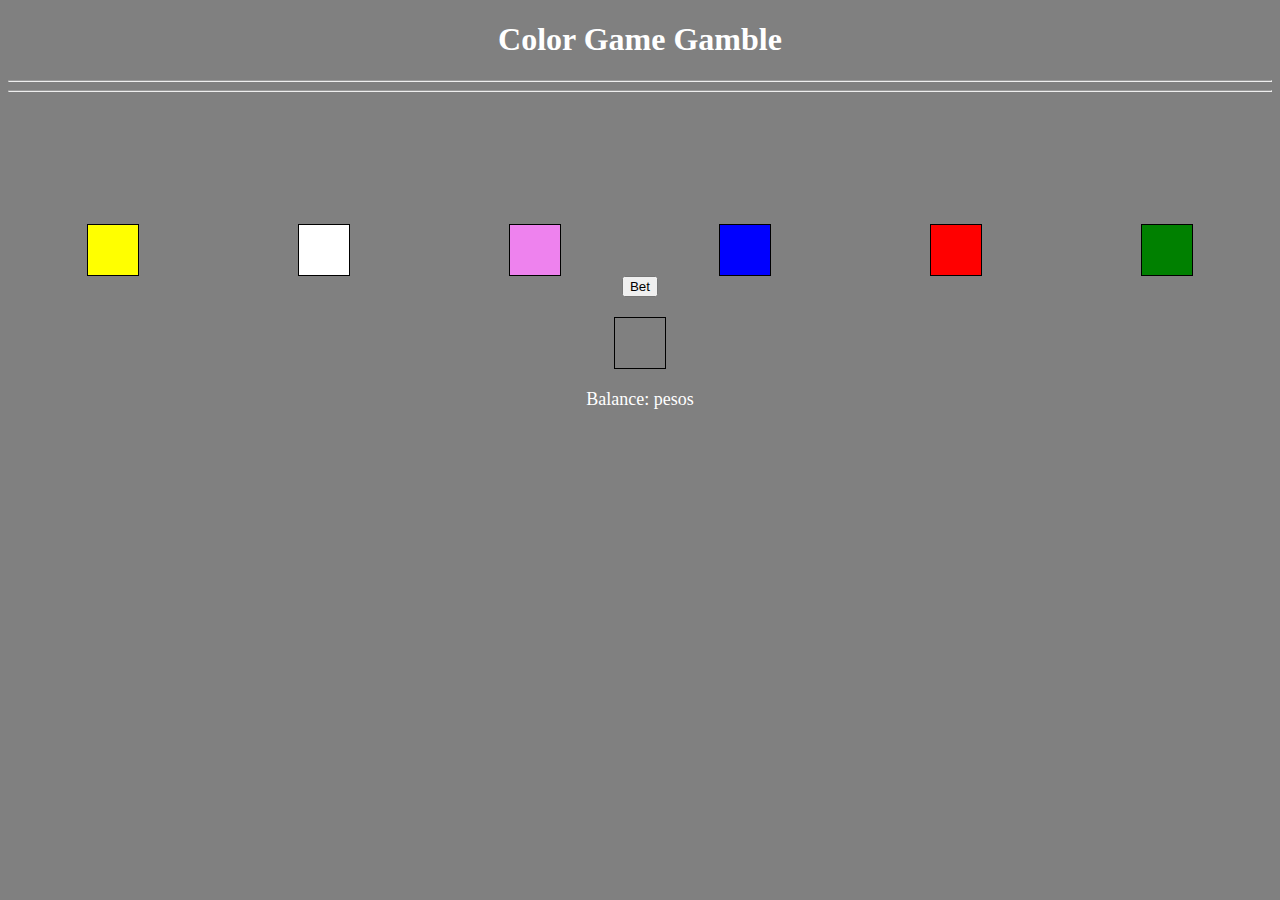
<file: 2ndpagecolorgame.html>
<!DOCTYPE html>
<html>
<head>
    <title>COLOR GAME GAMBLE</title>
    <link rel="stylesheet" href="gamble.css"> 
</head>
<body style="background-color: gray;">
    <h1>Color Game Gamble</h1>
    <hr>
    <hr>
    <div id="container">
        </div>
        <canvas id="myCanvas" width="100" height="100"></canvas>

        <div id="colorDisplay"></div>
        <div id="message"></div>
        <div id="colorButtons">
            <div class="square"></div>
            <div class="square"></div>
            <div class="square"></div>
            <div class="square"></div>
            <div class="square"></div>
            <div class="square"></div>
        </div>
    </div>
    <button onclick="playGame()">Bet</button>

    <div class="colored-div" id="gameColor"></div>
    <div id="balance">Balance: pesos</div>

    
    <script src="gamble.js"></script>
</body>
</html>
</file>
<file: gamble.css>
h1 {
            text-align: center;
            color: white;
        }

        button {
            display: block;
            margin: 0 auto;
        }

        .colored-div {
            width: 50px;
            height: 50px;
            margin: 20px auto;
            border: 1px solid black;
        }

        #balance {
            text-align: center;
            color: white;
            font-size: 18px;
            margin-top: 10px;
        }
        .square {
            width: 50px;
            height: 50px;
            border: 1px solid #000;
        }

        .square:nth-child(1) {
            background-color:yellow;
        }

        .square:nth-child(2) {
            background-color: white;
        }

        .square:nth-child(3) {
            background-color: violet;
        }

        .square:nth-child(4) {
            background-color: blue;
        }

        .square:nth-child(5) {
            background-color: red;
        }

        .square:nth-child(6) {
            background-color: green;
        }
        #colorButtons {
            display: flex;
            justify-content: space-around;
            margin-top: 20px;
        }
</file>
